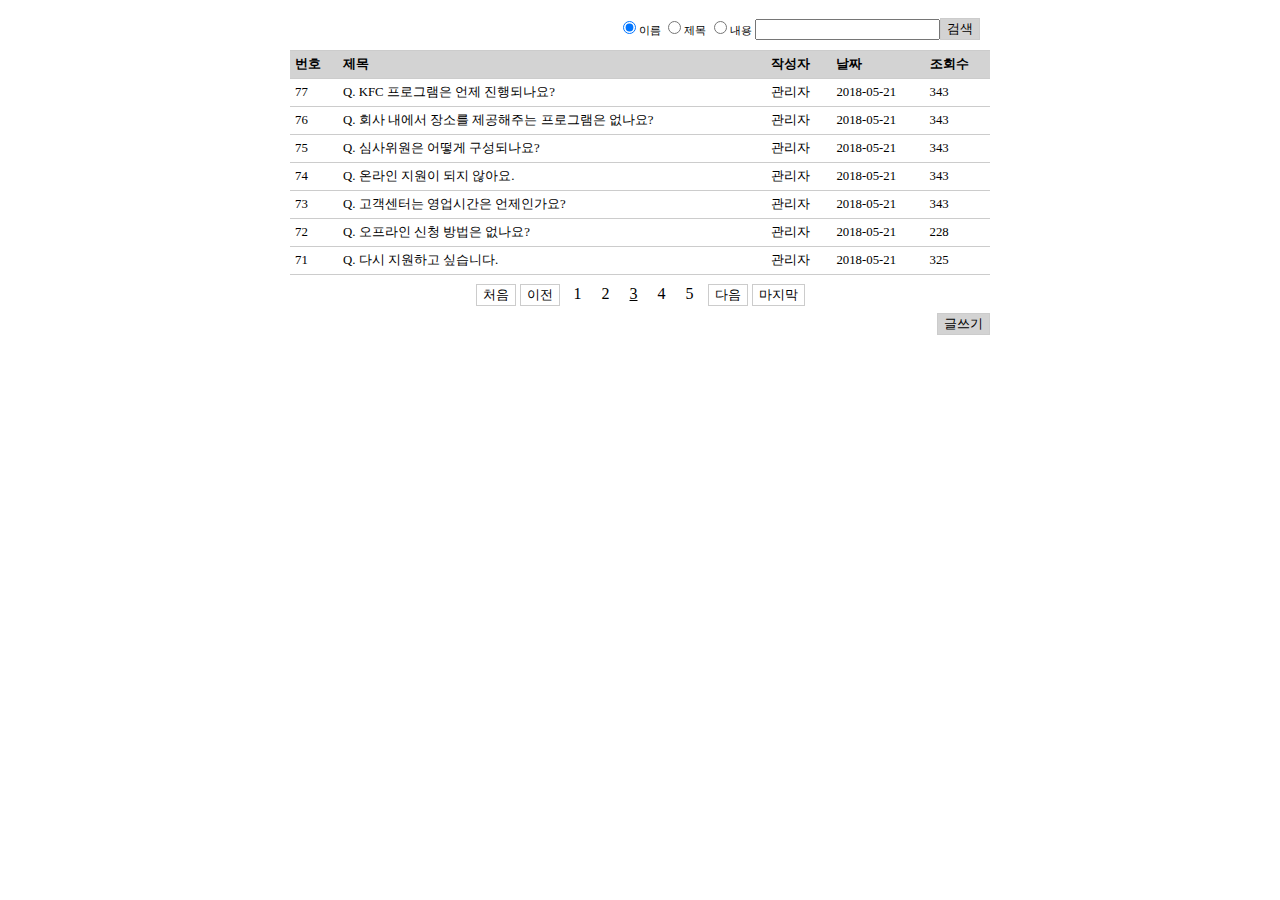
<file: faq.html>
<!DOCTYPE html>
<html lang="en">

<head>
    <meta charset="UTF-8">
    <title>Document</title>
    <link rel="stylesheet" href="css/faq.css">
</head>

<body>
    <div class="container">
        <div class="search">
            <input type="radio" name="find" value="1" checked>이름
            <input type="radio" name="find" value="2">제목
            <input type="radio" name="find" value="3">내용
            <input type="text">
            <button>검색</button>
        </div>
        <table class="board">
            <tbody>
                <tr>
                    <th>번호</th>
                    <th>제목</th>
                    <th>작성자</th>
                    <th>날짜</th>
                    <th>조회수</th>
                </tr>
                <tr>
                    <td>77</td>
                    <td>
                        Q. KFC 프로그램은 언제 진행되나요?
                    </td>
                    <td>관리자</td>
                    <td>2018-05-21</td>
                    <td>343</td>
                </tr>
                <tr>
                    <td>76</td>
                    <td>
                        Q. 회사 내에서 장소를 제공해주는 프로그램은 없나요?
                    </td>
                    <td>관리자</td>
                    <td>2018-05-21</td>
                    <td>343</td>
                </tr>
                <tr>
                    <td>75</td>
                    <td>
                        Q. 심사위원은 어떻게 구성되나요?
                    </td>
                    <td>관리자</td>
                    <td>2018-05-21</td>
                    <td>343</td>
                </tr>
                <tr>
                    <td>74</td>
                    <td>
                        Q. 온라인 지원이 되지 않아요.
                    </td>
                    <td>관리자</td>
                    <td>2018-05-21</td>
                    <td>343</td>
                </tr>
                <tr>
                    <td>73</td>
                    <td>
                        Q. 고객센터는 영업시간은 언제인가요?
                    </td>
                    <td>관리자</td>
                    <td>2018-05-21</td>
                    <td>343</td>
                </tr>
                <tr>
                    <td>72</td>
                    <td>Q. 오프라인 신청 방법은 없나요?</td>
                    <td>관리자</td>
                    <td>2018-05-21</td>
                    <td>228</td>
                </tr>
                <tr>
                    <td>71</td>
                    <td>Q. 다시 지원하고 싶습니다.</td>
                    <td>관리자</td>
                    <td>2018-05-21</td>
                    <td>325</td>
                </tr>
            </tbody>
        </table>
        <div class="page">
            <button>처음</button>
            <button>이전</button>
            <ul>
                <li><a href="">1</a></li>
                <li><a href="">2</a></li>
                <li><a href=""><u>3</u></a></li>
                <li><a href="">4</a></li>
                <li><a href="">5</a></li>
            </ul>
            <button>다음</button>
            <button>마지막</button>
        </div>
        <button id="write" onclick="location='write.html'">글쓰기</button>
    </div>
</body>

</html>
</file>
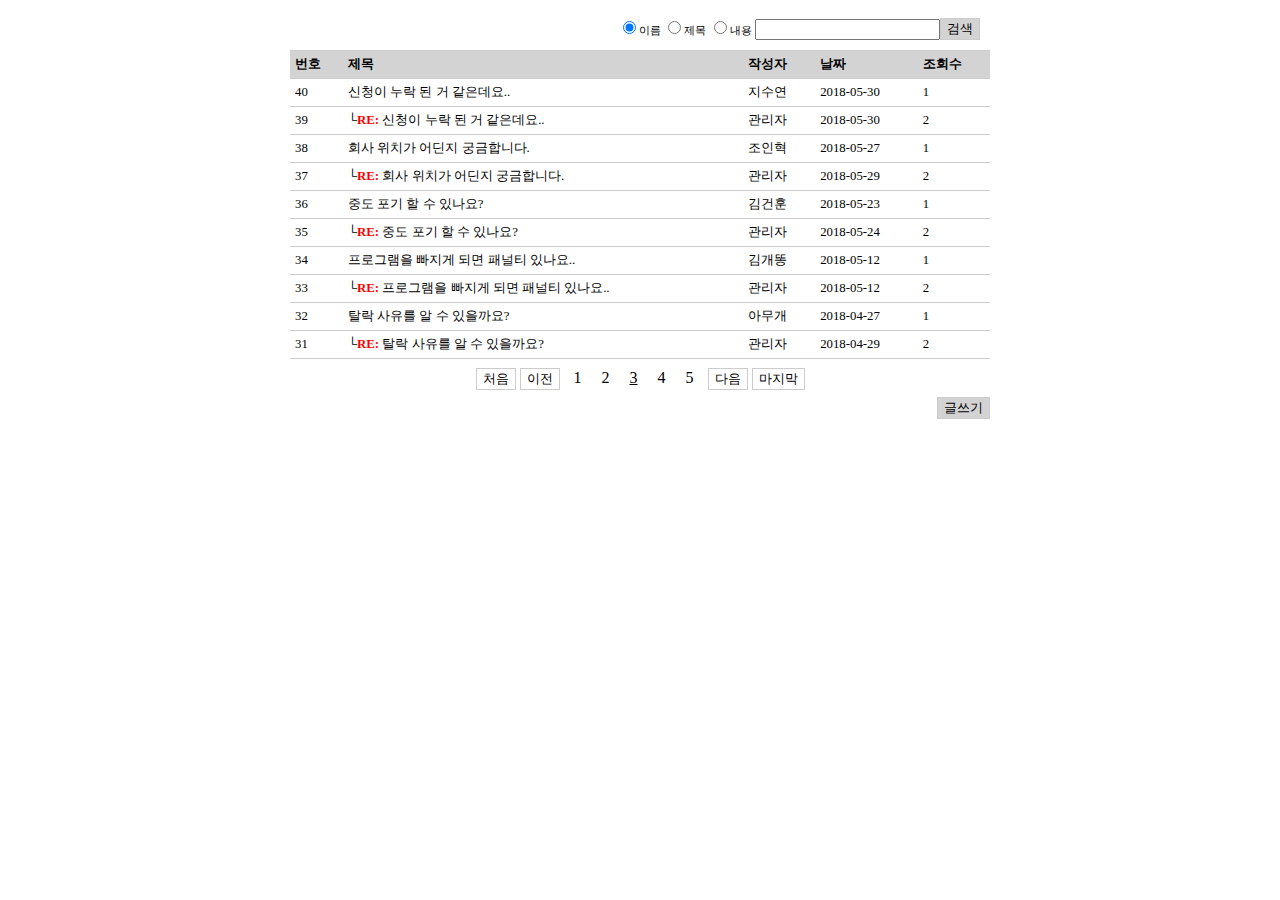
<file: qna.html>
<!DOCTYPE html>
<html lang="en">

<head>
    <meta charset="UTF-8">
    <title>Document</title>
    <link rel="stylesheet" href="css/qna.css">
</head>

<body>
    <div class="container">
        <div class="search">
            <input type="radio" name="find" value="1" checked>이름
            <input type="radio" name="find" value="2">제목
            <input type="radio" name="find" value="3">내용
            <input type="text">
            <button>검색</button>
        </div>
        <table class="board">
            <tbody>
                <tr>
                    <th>번호</th>
                    <th>제목</th>
                    <th>작성자</th>
                    <th>날짜</th>
                    <th>조회수</th>
                </tr>
                <tr>
                    <td>40</td>
                    <td>신청이 누락 된 거 같은데요..</td>
                    <td>지수연</td>
                    <td>2018-05-30</td>
                    <td>1</td>
                </tr>
                <tr>
                    <td>39</td>
                    <td>└<span>RE: </span>신청이 누락 된 거 같은데요..</td>
                    <td>관리자</td>
                    <td>2018-05-30</td>
                    <td>2</td>
                </tr>
                <tr>
                    <td>38</td>
                    <td>회사 위치가 어딘지 궁금합니다.</td>
                    <td>조인혁</td>
                    <td>2018-05-27</td>
                    <td>1</td>
                </tr>
                <tr>
                    <td>37</td>
                    <td>└<span>RE: </span>회사 위치가 어딘지 궁금합니다.</td>
                    <td>관리자</td>
                    <td>2018-05-29</td>
                    <td>2</td>
                </tr>
                <tr>
                    <td>36</td>
                    <td>중도 포기 할 수 있나요?</td>
                    <td>김건훈</td>
                    <td>2018-05-23</td>
                    <td>1</td>
                </tr>
                <tr>
                    <td>35</td>
                    <td>└<span>RE: </span>중도 포기 할 수 있나요?</td>
                    <td>관리자</td>
                    <td>2018-05-24</td>
                    <td>2</td>
                </tr>
                <tr>
                    <td>34</td>
                    <td>프로그램을 빠지게 되면 패널티 있나요..</td>
                    <td>김개똥</td>
                    <td>2018-05-12</td>
                    <td>1</td>
                </tr>
                <tr>
                    <td>33</td>
                    <td>└<span>RE: </span>프로그램을 빠지게 되면 패널티 있나요..</td>
                    <td>관리자</td>
                    <td>2018-05-12</td>
                    <td>2</td>
                </tr>
                <tr>
                    <td>32</td>
                    <td>탈락 사유를 알 수 있을까요?</td>
                    <td>아무개</td>
                    <td>2018-04-27</td>
                    <td>1</td>
                </tr>
                <tr>
                    <td>31</td>
                    <td>└<span>RE: </span>탈락 사유를 알 수 있을까요?</td>
                    <td>관리자</td>
                    <td>2018-04-29</td>
                    <td>2</td>
                </tr>



            </tbody>
        </table>
        <div class="page">
            <button>처음</button>
            <button>이전</button>
            <ul>
                <li><a href="">1</a></li>
                <li><a href="">2</a></li>
                <li><a href=""><u>3</u></a></li>
                <li><a href="">4</a></li>
                <li><a href="">5</a></li>
            </ul>
            <button>다음</button>
            <button>마지막</button>
        </div>
        <button id="write" onclick="location='write.html'">글쓰기</button>
    </div>
</body>

</html>
</file>
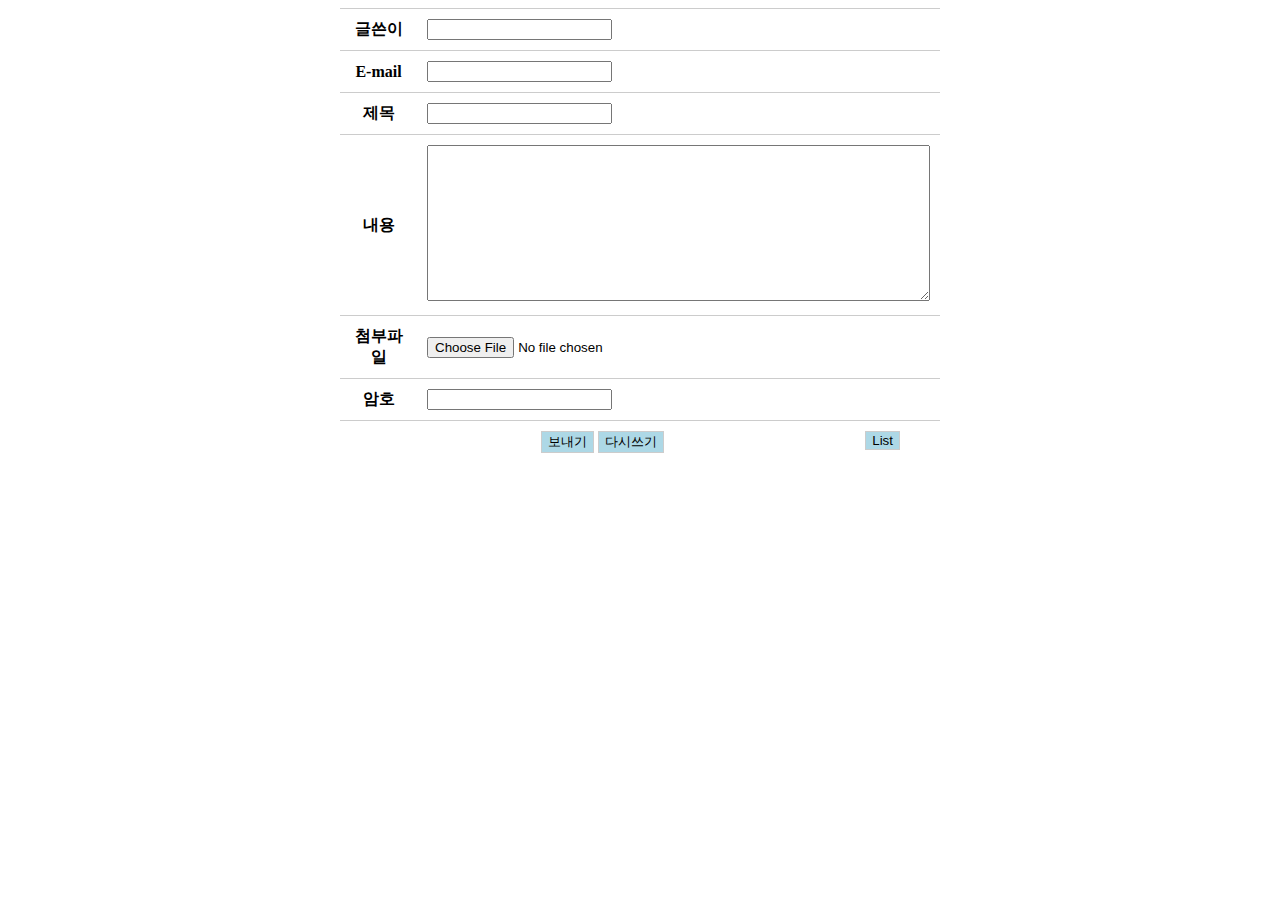
<file: write.html>
<!DOCTYPE html>
<html lang="en">

<head>
    <meta charset="UTF-8">
    <title>Document</title>
    <style>
        .container {
            width: 600px;
            margin: auto;
        }

        table {
            border-collapse: collapse;
            border-top: 1px solid #ccc;
            margin-bottom: 10px;
        }

        table tr {
            border-bottom: 1px solid #ccc;
        }

        th,
        td {
            padding: 10px;
        }

        button {
            background-color: lightblue;
            border: 1px solid #ccc;
        }

        .button {
            text-align: center;
            margin: auto;
        }

        #list {
            float: right;
            margin-right: 40px;
        }

    </style>
</head>

<body>
    <div class="container">
        <form>
            <table>
                <tr>
                    <th>글쓴이</th>
                    <td><input type="text" name="writer"></td>
                </tr>
                <tr>
                    <th>E-mail</th>
                    <td><input type="email" name="email"></td>
                </tr>
                <tr>
                    <th>제목</th>
                    <td><input type="text" name="subject"></td>
                </tr>
                <tr>
                    <th>내용</th>
                    <td><textarea name="content" id="content" cols="60" rows="10"></textarea></td>
                </tr>
                <tr>
                    <th>첨부파일</th>
                    <td><input type="file" name="file" size="100"></td>
                </tr>
                <tr>
                    <th>암호</th>
                    <td><input type="password" name="password"></td>
                </tr>
            </table>
            <div class="button">
                <button id="send">보내기</button>
                <button id="rewite">다시쓰기</button>
                <button id="list" onclick="location='board.html'">List</button>
            </div>
        </form>
    </div>
</body>

</html>
</file>
<file: css/faq.css>
.container {
           width: 700px;
           height: auto;
           margin: auto;
       }

       .search {
           float: right;
           margin: 10px;
           font-size: 0.7em;

       }

       .search button {
           border: 1px solid #ccc;
           background-color: lightgray;
           float: right;
       }

       table.board {
           width: 100%;
           border-top: 1px solid #ccc;
           border-collapse: collapse;
           font-size: 0.8em;
       }

       table.board th,
       tr {
           border-bottom: 1px solid #ccc;
           padding: 5px;
       }

       table.board th {
           text-align: left;

           background-color: lightgray;
       }

       table.board td {
           padding: 5px;
       }

       .page {
           width: 60%;
           margin-left: 20%;
           text-align: center;
       }

       .page button {
           border: 1px solid #ccc;
           background-color: white;
       }

       .page ul {
           margin: 0;
           padding: 0;
           display: inline-flex;

       }

       .page ul li {
           list-style: none;
           padding: 10px;
       }

       a {
           text-decoration: none;
           color: black;
       }

       #write {
           border: 1px solid #ccc;
           background-color: lightgray;
           float: right;
       }
</file>
<file: css/qna.css>
.container {
    width: 700px;
    margin: auto;
}

.search {
    float: right;
    margin: 10px;
    font-size: 0.7em;

}

.search button {
    border: 1px solid #ccc;
    background-color: lightgray;
    float: right;
}

table.board {
    width: 100%;
    border-top: 1px solid #ccc;
    border-collapse: collapse;
    font-size: 0.8em;
}

table.board th,
tr {
    border-bottom: 1px solid #ccc;
    padding: 5px;
}

table.board th {
    text-align: left;

    background-color: lightgray;
}

table.board td {
    padding: 5px;
}

.page {
    width: 60%;
    margin-left: 20%;
    text-align: center;
}

.page button {
    border: 1px solid #ccc;
    background-color: white;
}

.page ul {
    margin: 0;
    padding: 0;
    display: inline-flex;

}

.page ul li {
    list-style: none;
    padding: 10px;
}

a {
    text-decoration: none;
    color: black;
}

#write {
    border: 1px solid #ccc;
    background-color: lightgray;
    float: right;
}

span {
    color: red;
    font-weight: bold;
}
</file>
